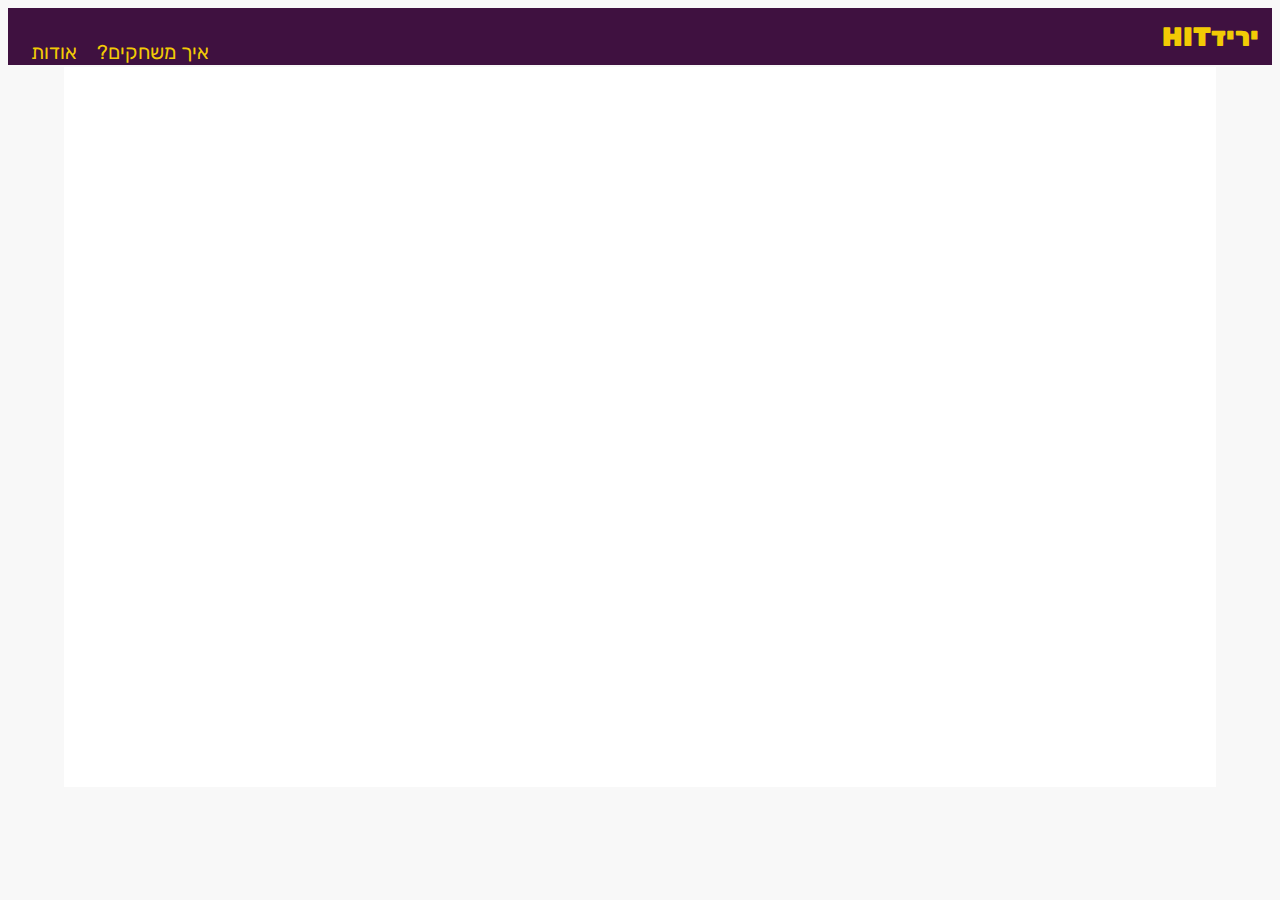
<file: index.html>
﻿<!doctype html>
<html lang="he">
<head>
    <meta charset="utf-8">
    <meta http-equiv="X-UA-Compatible" content="IE=edge">
    <meta name="viewport" content="width=device-width, initial-scale=1">
    <title>ירידHIT</title>
    <meta name="description" content="name of game" />
    <meta name="keywords" content="" />
    <meta name="author" content="names" />

    <!-- CSS -->

    <link href="styles/myStyle.css" rel="stylesheet" />

    <!-- Scripts -->
    <!--jQuery library-->
    <script src="jScripts/jquery-1.12.0.min.js"></script>
    <!--הקוד שמפעיל את תפריט הניווט-->
    <script src="jScripts/myScript.js"></script>

</head>

<body>
    <div id="container">
        <header>
            <!--קישור לדף עצמו כדי להתחיל את המשחק מחדש בלחיצה על הלוגו-->
            <a id="logo" href="index.html">

                ירידHIT <!--<p>שם המשחק שלכם</p>-->
            </a>
            <!--תפריט הניווט בראש העמוד-->
            <nav>
                <ul>
                    <li><a class="about">אודות</a></li>
                    <li><a class="howToPlay">איך משחקים?</a></li>
                </ul>
            </nav>
        </header>
        <div id="aboutDiv" class="popUp bounceInDown hide">
            <div style="font-size: 15pt; color: #3F1140; font-weight:900;">
                <a class="closeAbout" style="display: block;float: left; cursor:pointer;">
                    X
                </a>
                <p style="padding: 1%; float: right; margin: 0;">
                    אודות
                </p>
            </div>
            <img id="logo" src="images/logo.png" style="width: 30%;" />
            <p style="line-height: 35px;">
                אפיון ופיתוח:
                <em>יובל פנחס ומעיין חדד</em>
                <br />
                אופיין ופותח במסגרת פרויקט בקורסים:
                <br />
                סביבות לימוד אינטראקטיביות 1 + תכנות אינטראקטיבי 1
                <br />
                תש"פ
            </p>
            <p>
                <div>
                    <a href="https://www.hit.ac.il/telem/overview" target="_blank">הפקולטה לטכנולוגיות למידה</a>

                </div>
                <div>
                    <img src="images/logosvg.png" style="width: 12%;"/>
                </div>
            </p>
            <p style="font-size: 5pt;">
                Sound effects obtained from <a href="https://www.zapsplat.com/">https://www.zapsplat.com</a>
            </p>
        </div>
        <!--<div id="howToPlayDiv" class="popUp bounceInDown hide">
            <a class="closeHowToPlay">X</a>
            <p>כאן יכנסו התמונות/הסרטון המסביר כיצד לשחק</p>
        </div>-->

        <div id="gameArea" class="">
            <!--src = הקישור של דף המשחק שלכם (לא קובץ האנימייט)-->
            <iframe id="gameIframe" src="game/combo_withFunctions.html" frameBorder="0" allowfullscreen="">Browser not compatible.</iframe>
        </div>
    </div>
</body>

</html>
</file>
<file: styles/myStyle.css>
﻿@import url('https://fonts.googleapis.com/css?family=Rubik:300,400,500,700,900&display=swap&subset=hebrew');

body {
    /*background-color: #C1EDFF;*/
    background-color: #f8f8f8;
    font-family: 'Rubik', sans-serif !important;
}

iframe {
    border: 0;
    height: 100%;
    left: 0;
    position: absolute;
    top: 0;
    width: 100%;
}

#gameArea {
    overflow: hidden;
    position: relative;
    height: 80vh;
    width: 90vw;
    margin: 0 auto;
}

.hide {
    display: none;
}

header {
    background-color: #3F1140;
    position: relative;
    direction: rtl;
    display:block;
    direction: rtl;
    z-index: 3;
    padding: 1%;
}

    /*כותרת משחק*/
    header > a > p {
        font-family: 'Rubik', sans-serif;
        font-size: 12pt;
        font-weight: 600;
        position: relative;
        top: -10px;
        color: black;
        display: inline-block;
        direction: rtl;
    }

/*לוגו*/
#logo {
    font-weight: 900;
    text-decoration: none;
    color: #f2cb05;
    font-size: 20pt;
    padding-top: 20px;
}

nav {
    /* margin-top: -70px; */
    /* margin-left: 10px; */
    float: left;
    display: inline-block;
    /* direction: ltr; */
    /* text-align: center; */
}

    nav ul {
        list-style: none;
        direction: rtl;
    }

        nav ul li {
            display: inline-block;
            float: left;
            direction: rtl;
        }

            nav ul li a {
                display: block;
                color: #f2cb05;
                text-align: center;
                padding: 3px 10px;
                font-weight: 400;
                font-size: 15pt;
                direction: rtl;
                text-decoration: none;
            }

                nav ul li a:hover {
                    font-weight: 600;
                    cursor: pointer;
                    font-family: 'Rubik', sans-serif;
                    direction: rtl;
                    text-decoration: none;
                }

.popUp {
    background-color: white;
    width: 400px;
    position: fixed;
    top: 20%;
    z-index: 4;
    text-align: center;
    width: 700px;
    border-radius: 25px;
    padding: 10px;
    right: 0;
    left: 0;
    margin-right: auto;
    margin-left: auto;
    direction: rtl;
}

.bounceInDown {
    -webkit-animation-name: bounceInDown;
    animation-name: bounceInDown;
    -webkit-animation-duration: 1s;
    animation-duration: 1s;
    -webkit-animation-fill-mode: both;
    animation-fill-mode: both;
}

@-webkit-keyframes bounceInDown {
    0%, 60%, 75%, 90%, 100% {
        -webkit-transition-timing-function: cubic-bezier(0.215, 0.610, 0.355, 1.000);
        transition-timing-function: cubic-bezier(0.215, 0.610, 0.355, 1.000);
    }

    0% {
        opacity: 0;
        -webkit-transform: translate3d(0, -3000px, 0);
        transform: translate3d(0, -3000px, 0);
    }

    60% {
        opacity: 1;
        -webkit-transform: translate3d(0, 25px, 0);
        transform: translate3d(0, 25px, 0);
    }

    75% {
        -webkit-transform: translate3d(0, -10px, 0);
        transform: translate3d(0, -10px, 0);
    }

    90% {
        -webkit-transform: translate3d(0, 5px, 0);
        transform: translate3d(0, 5px, 0);
    }

    100% {
        -webkit-transform: none;
        transform: none;
    }
}

@keyframes bounceInDown {
    0%, 60%, 75%, 90%, 100% {
        -webkit-transition-timing-function: cubic-bezier(0.215, 0.610, 0.355, 1.000);
        transition-timing-function: cubic-bezier(0.215, 0.610, 0.355, 1.000);
    }

    0% {
        opacity: 0;
        -webkit-transform: translate3d(0, -3000px, 0);
        transform: translate3d(0, -3000px, 0);
    }

    60% {
        opacity: 1;
        -webkit-transform: translate3d(0, 25px, 0);
        transform: translate3d(0, 25px, 0);
    }

    75% {
        -webkit-transform: translate3d(0, -10px, 0);
        transform: translate3d(0, -10px, 0);
    }

    90% {
        -webkit-transform: translate3d(0, 5px, 0);
        transform: translate3d(0, 5px, 0);
    }

    100% {
        -webkit-transform: none;
        transform: none;
    }
}
</file>
